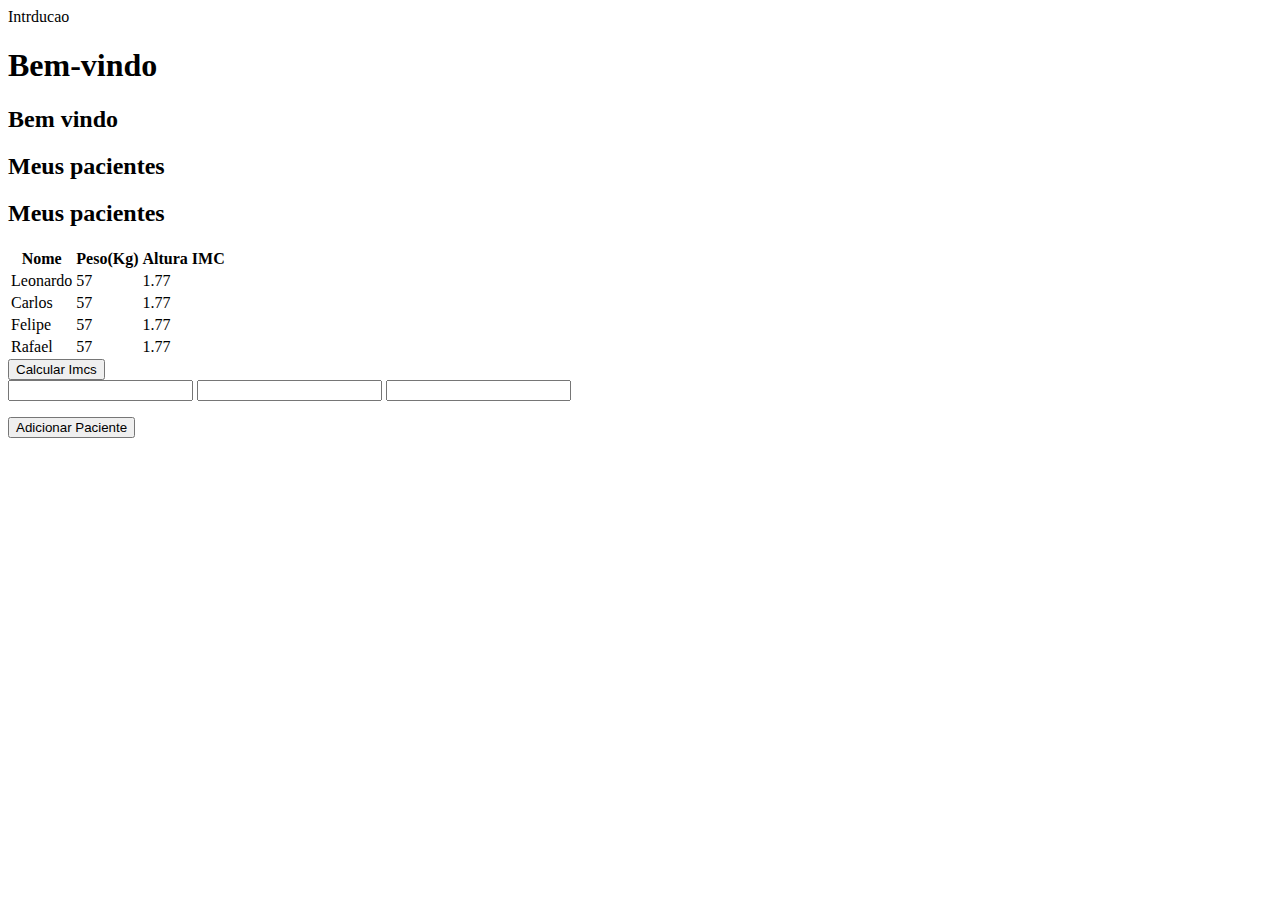
<file: index.html>
<html>
<head> Intrducao</head>
<body>
	<h1>Bem-vindo</h1>

	<h2>Bem vindo</h2>
	<header>
		<div class="container">
		<h2>Meus pacientes</h2>
		</div>
	</header>
	<main class="container">
		<section>
			<h2>Meus pacientes</h2>
			<table>
				<tr>
					<th>Nome</th>
					<th>Peso(Kg)</th>
					<th>Altura</th>
					<th>IMC</th>
				</tr>
				<tr class="paciente">
					<td class="info-nome">Leonardo</td>
					<td class="info-peso">57</td>
					<td class="info-altura">1.77</td>
					<td class="info-imc"></td>
				</tr>
				<tr class="paciente">
					<td class="info-nome">Carlos</td>
					<td class="info-peso">57</td>
					<td class="info-altura">1.77</td>
					<td class="info-imc"></td>
				</tr>
				<tr class="paciente">
					<td class="info-nome">Felipe</td>
					<td class="info-peso">57</td>
					<td class="info-alutra">1.77</td>
					<td class="info-imc"></td>
				</tr>
				<tr class="paciente">
					<td class="info-nome">Rafael</td>
					<td class="info-peso">57</td>
					<td class="info-alutra">1.77</td>
					<td class="info-imc"></td>
				</tr>
			</table>
			<button id="calcula-imcs" class="botao">Calcular Imcs</button>
		</section>

		<section>
		<form>
			<input id="campo-nome" type="text"/>
			<input id="campo-peso" type="text"/>
			<input id="campo-altura" type="text"/>
		</form>
			<button id="adicionar-paciente" class="botao">Adicionar Paciente</button>	
		</section>
	</main>

	<script src="monta-paciente.js"/>
	<script src="percorre.js"/>
	<script src="calcula-imc.js"/>
	<script src="imprime-nome.js"/>
	<script src="muda-de-cor.js"/>
	<script src="adiciona.js"/>

</body>
</html>
</file>
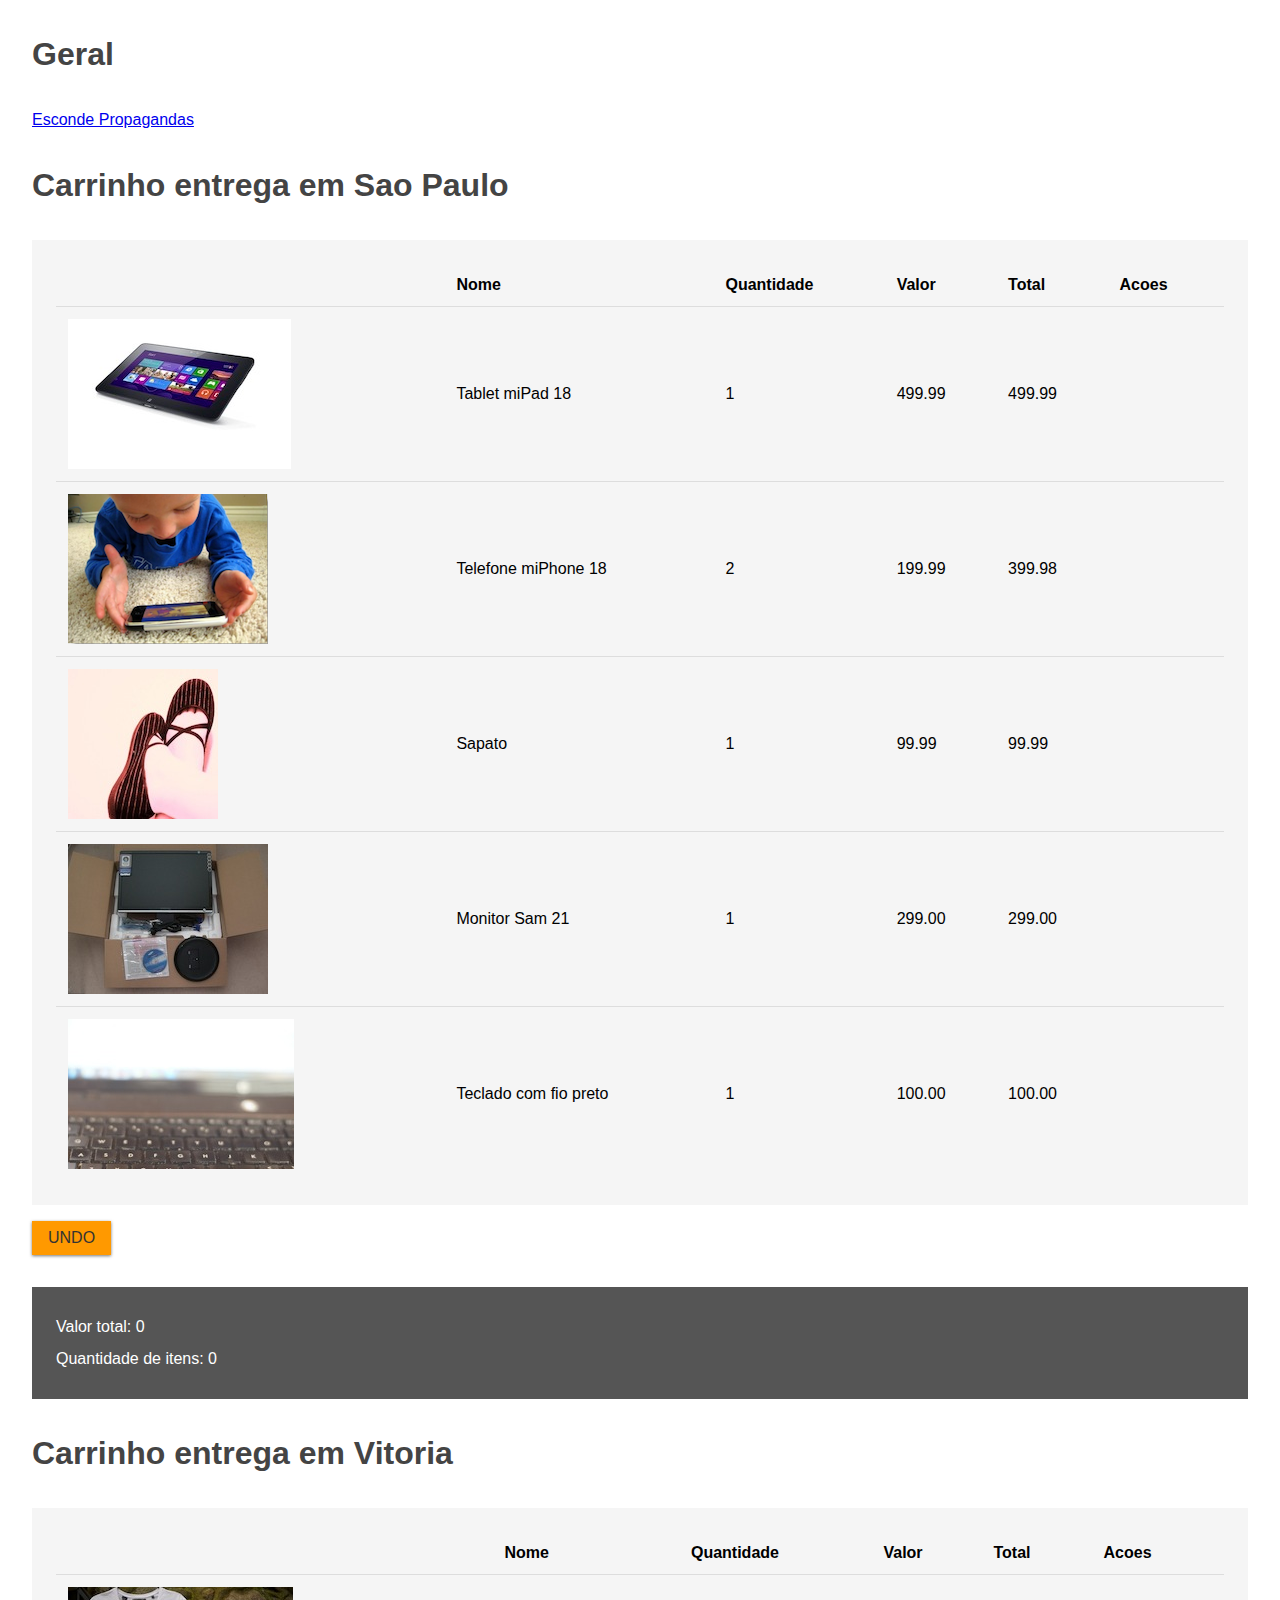
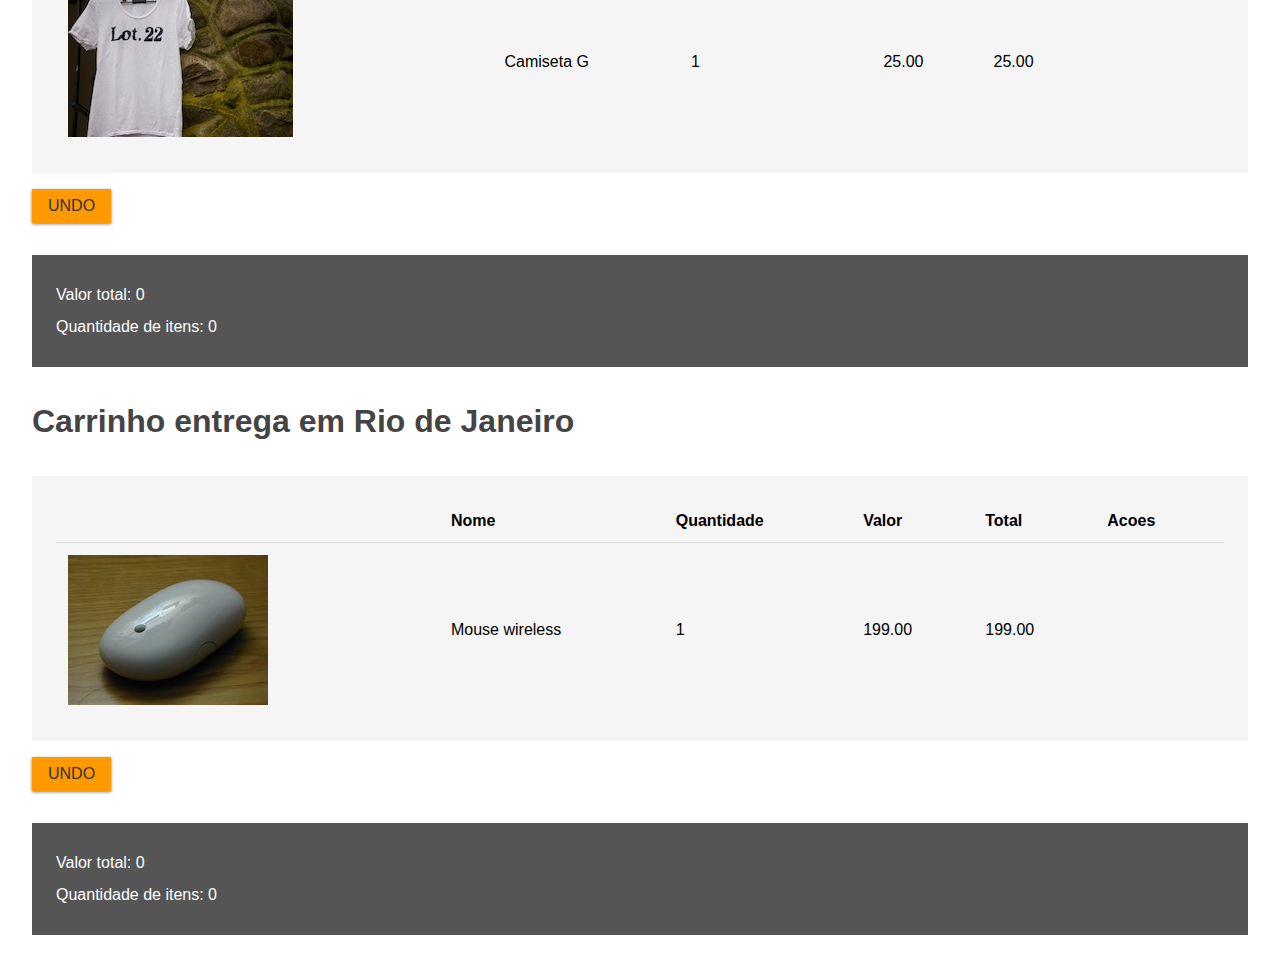
<file: jquery2/jquery/index.html>
<html>
<head>
	<link rel="stylesheet" type="text/css" href="carrinho.css">
</head>
<body>

	<h2>Geral</h2>
	<a href="#" class="alterna-propaganda">Esconde Propagandas</a>
	<a href="#" id="mostra-propagandas" class="alterna-propaganda">Mostra Propagandas</a>
	<div class="carrinho">
		<h2>Carrinho entrega em Sao Paulo</h2>
		<table>
			<thead>
				<tr>
					<td></td>
					<td>Nome</td>
					<td>Quantidade</td>
					<td>Valor</td>
					<td>Total</td>
					<td>Acoes</td>
				</tr>
			</thead>
			<tbody>
				<tr>
					<td><img src="imagens/tablet.jpg"></td>
					<td>Tablet miPad 18</td>
					<td>1</td>
					<td>499.99</td>
					<td class="item-total">499.99</td>
					<td><a href="#" class="remove-item">remover</a></td>
				</tr>
				<tr>
					<td><img src="imagens/telefone.png"></td>
					<td>Telefone miPhone 18</td>
					<td>2</td>
					<td>199.99</td>
					<td class="item-total">399.98</td>
					<td><a href="#" class="remove-item">remover</a></td>
				</tr>
				<tr>
					<td><img src="imagens/sapato.jpg"></td>
					<td>Sapato</td>
					<td>1</td>
					<td>99.99</td>
					<td class="item-total">99.99</td>
					<td><a href="#" class="remove-item">remover</a></td>
				</tr>
				<tr>
					<td><img src="imagens/monitor.jpg"></td>
					<td>Monitor Sam 21</td>
					<td>1</td>
					<td>299.00</td>
					<td class="item-total">299.00</td>
					<td><a href="#" class="remove-item">remover</a></td>
				</tr>
				<tr>
					<td><img src="imagens/teclado.jpg"></td>
					<td>Teclado com fio preto </td>
					<td>1</td>
					<td>100.00</td>
					<td class="item-total">100.00</td>
					<td><a href="#" class="remove-item">remover</a></td>
				</tr>
			</tbody>
		</table>
		<div><input type="button" class="undo" value="undo"></button></div>

		<div class="resumo">
			Valor total: <span class="valor-total">0</span>
			<br/>
			Quantidade de itens: <span id="quantidade-de-itens">0</span>
		</div>
	</div>

	


	<div class="carrinho">
		<h2>Carrinho entrega em Vitoria</h2>
		<table>
			<thead>
				<tr>
					<td></td>
					<td>Nome</td>
					<td>Quantidade</td>
					<td>Valor</td>
					<td>Total</td>
					<td>Acoes</td>
				</tr>
			</thead>
			<tbody>
				<tr>
					<td><img src="imagens/camiseta.jpg"></td>
					<td>Camiseta G</td>
					<td>1</td>
					<td>25.00</td>
					<td class="item-total">25.00</td>
					<td><a href="#" class="remove-item">remover</a></td>
				</tr>
			</tbody>
		</table>
		<div><input type="button" class="undo" value="undo"></button></div>

		<div class="resumo">
			Valor total: <span class="valor-total">0</span>
			<br/>
			Quantidade de itens: <span id="quantidade-de-itens">0</span>
		</div>
	</div>


	<div class="carrinho">
		<h2>Carrinho entrega em Rio de Janeiro</h2>
		<table>
			<thead>
				<tr>
					<td></td>
					<td>Nome</td>
					<td>Quantidade</td>
					<td>Valor</td>
					<td>Total</td>
					<td>Acoes</td>
				</tr>
			</thead>
			<tbody>
				<tr>
					<td><img src="imagens/mouse.jpg"></td>
					<td>Mouse wireless</td>
					<td>1</td>
					<td>199.00</td>
					<td class="item-total">199.00</td>
					<td><a href="#" class="remove-item">remover</a></td>
				</tr>
			</tbody>
		</table>
		<div><input type="button" class="undo" value="undo"></button></div>

		<div class="resumo">
			Valor total: <span class="valor-total">0</span>
			<br/>
			Quantidade de itens: <span id="quantidade-de-itens">0</span>
		</div>
	</div>

	

	<script src≃"jquery.js"></script>

</body>
</html>
</file>
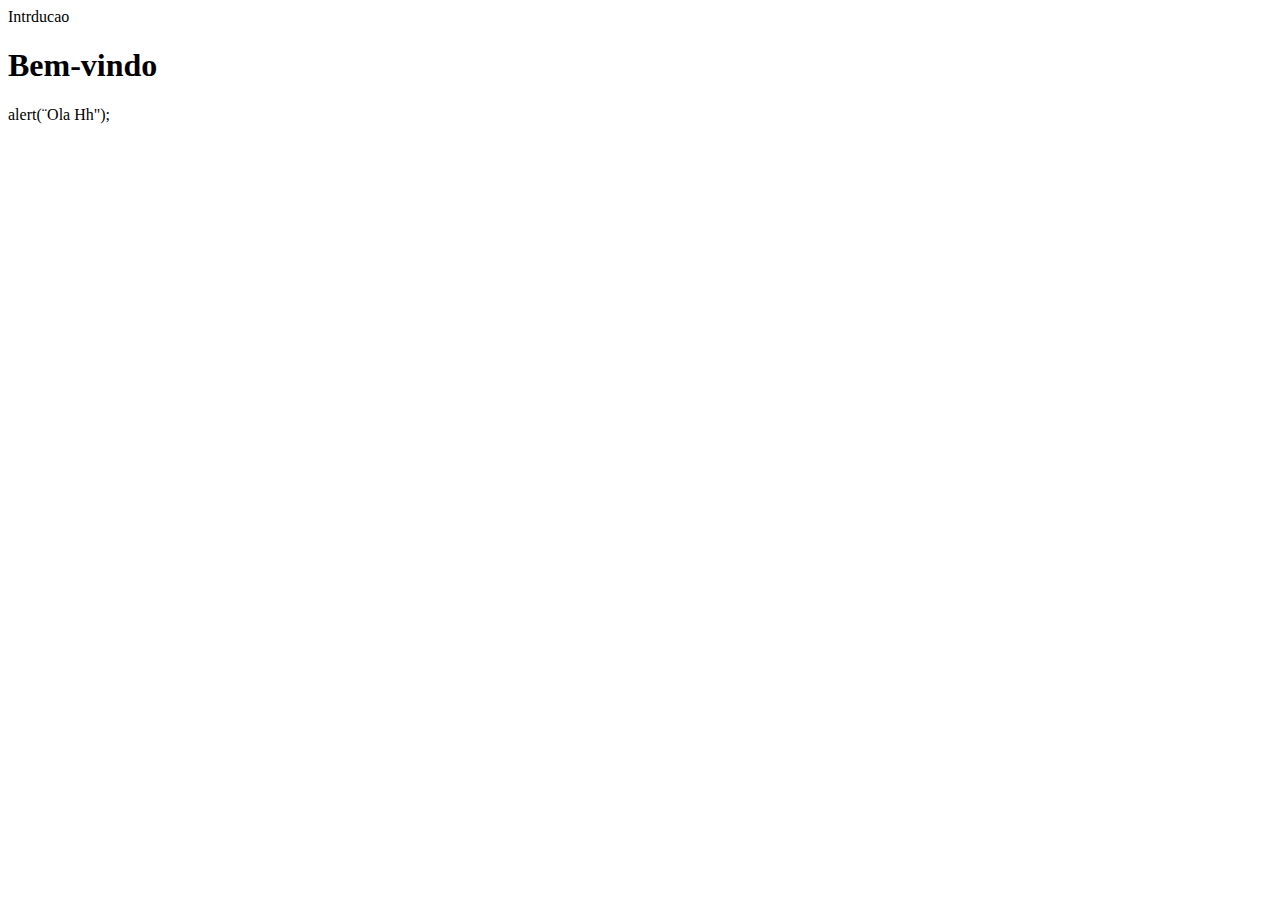
<file: introduca.html>
<html>
<head> Intrducao</head>
<body>
	<h1>Bem-vindo</h1>

	alert(¨Ola Hh");

	<script>
		alert("ola Hh");
		alert("Bem -vindo"); //alert is block ele nao deixa a linha de debaixo ser interpretada
		var nome = prompt("Digite o seu nome aqui: ");
		alert(nome);
	</script>


</body>
</html>
</file>
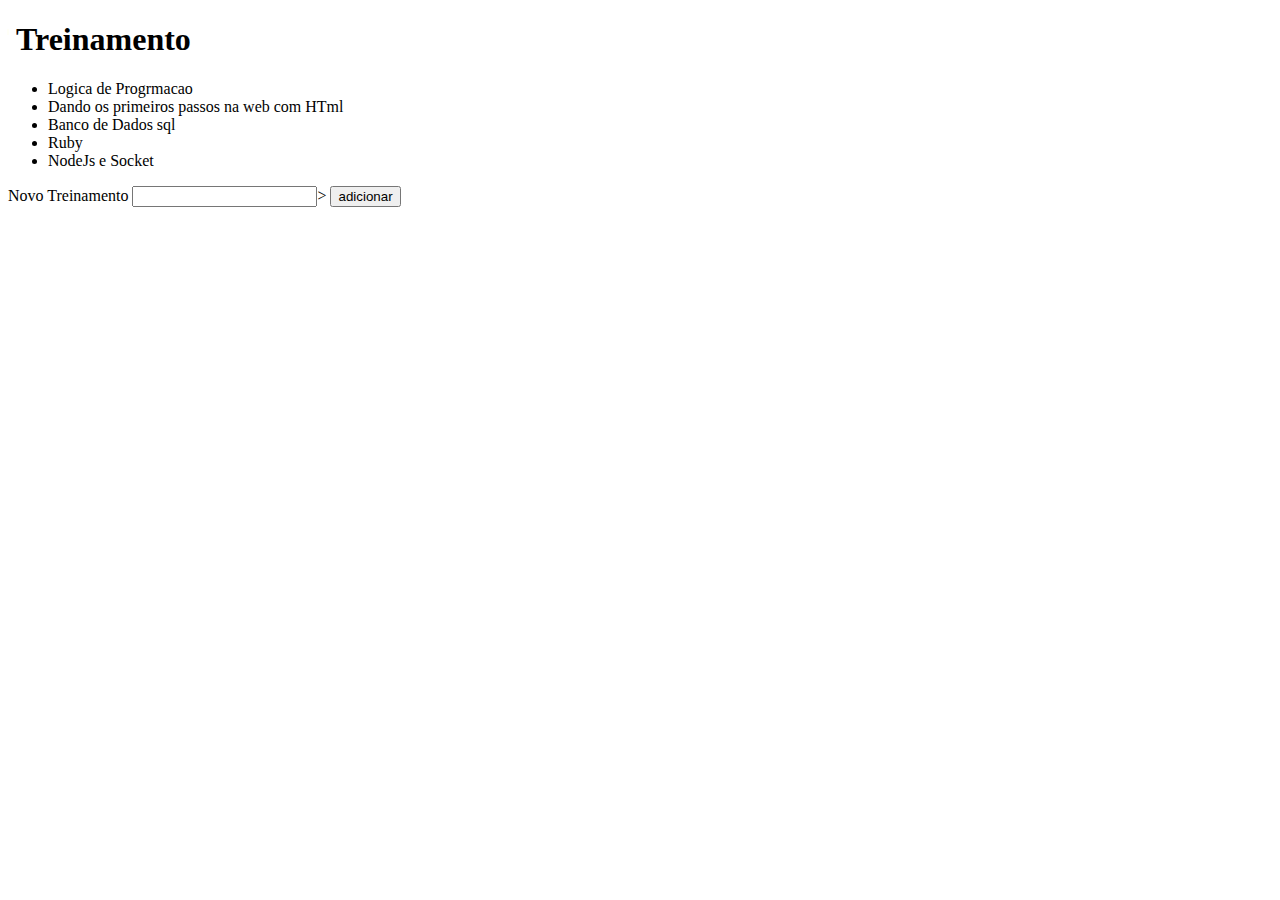
<file: jquery1/index2.html>
<!DOCTYPE html>
<html>
<head>
	<title></title>
	<script type="text/javascript" src="jquery.js"></script>
</head>
<body>
	<h1>Treinamento</h1>

	<ul id="lista">
		<li>Logica de Progrmacao</li>
		<li>Dando os primeiros passos na web com HTml</li>
		<li>Banco de Dados sql</li>
		<li>Ruby</li>
		<li>NodeJs e Socket</li>
	</ul>

	<label>Novo Treinamento</label>

	<input id="treinamento">>
	<input id="botao-adiciona" type="button" value="adicionar"/>


	<script type="text/javascript">
	//animaoca de elemento
		$("h1").animate({"margin-left": "+=100"}, 4000);

		//quando clica no elemento li da lista  o conteudo eh capturado
		$("lista").on("click", "li", function(){
			var texto = $(this).text();

			alert(texto)
		});

		//quando da dos clisks no elemento li da lista, o elmento sofre uma animacao e depois eh removido
		$("lista").on("dclclick", "li", function(){
			var texto = $(this).text();

			$(this).animate({"margin-left": "+=100"}, function(){
				$(this).remove();
			});
		});

		//quando clica no batao adiciona o elemento treinamento eh capturado e adicionado a lista.
		$("#botao-adiciona").click(function(){
			var texto = $("#treinamento").val();

			//$("<li>").text(texto).css("color", "blue").css("background-color", "grey").appendTo("lista");
			$("<li>").text(texto).css({"color" : "grey", "background-color" : "grey"}).appendTo("#lista");
		});

		//quando clica no botao atualiza todos os elementos adicionados sao exibidos
		$("#botao-atualilza").click(function(){
			$.ajax({
				url : "teste/treinamento",
				dataType: "jsonp",
				success: function(retorno){
					$.each(retorno.treinamentos, function(){
						var treinamento = this;
						alert(this);
						$("<li>").css("color", "green").text(treinamento.nome).appendTo("#lista");
					})
				}
			});
		});

	</script>


</body>
</html>
</file>
<file: jquery2/jquery/carrinho.css>
* {
	font-size: 1em;
	margin: 0;
	padding: 0;
}

body {
	font-family: Arial;
	line-height: 1.4;
	margin: 2em;
}

h2 {
	color: #444;
	font-size: 2em;
	margin: 1em 0;
}

table {
	border-collapse: collapse;
	border-spacing: 0;

	background: #f5f5f5;
	border: 1.5em solid #f5f5f5;
	width: 100%;
}
thead {
	font-weight: bold;
}
th {
	padding: 0.75em;
	border-bottom: 2px solid #ddd;
	text-align: left;
}
td {
	padding: 0.75em;
	border-bottom: 1px solid #ddd;
}


.propaganda td {
	background: #9F0;
	padding: 1em 0.5em;
	text-align: center;

	color: #333;
	font-style: italic;
}

.remove-item {	
	background: #F30;
	border-radius: 2px;
	color: white;
	font-size: 0.7em;
	text-decoration: none;
	text-transform: uppercase;
	
	display: none;
	padding: 0.5em;
}

input[type=button] {
	background: #F90;
	border: none;
	color: #333;
	text-transform: uppercase;

	box-shadow: 0 1px 3px #777;
	
	display: block;
	padding: 0.5em 1em;
	margin: 1em 0;

	-webkit-appearance: none;
}

.resumo {
	background: #555;
	color: white;
	padding: 1.5em;
	line-height: 2;
	margin: 2em 0;
}

.recuperado{
	background: : #FE0;
}

#mostra-propagandas{
	display: none;
}
</file>
